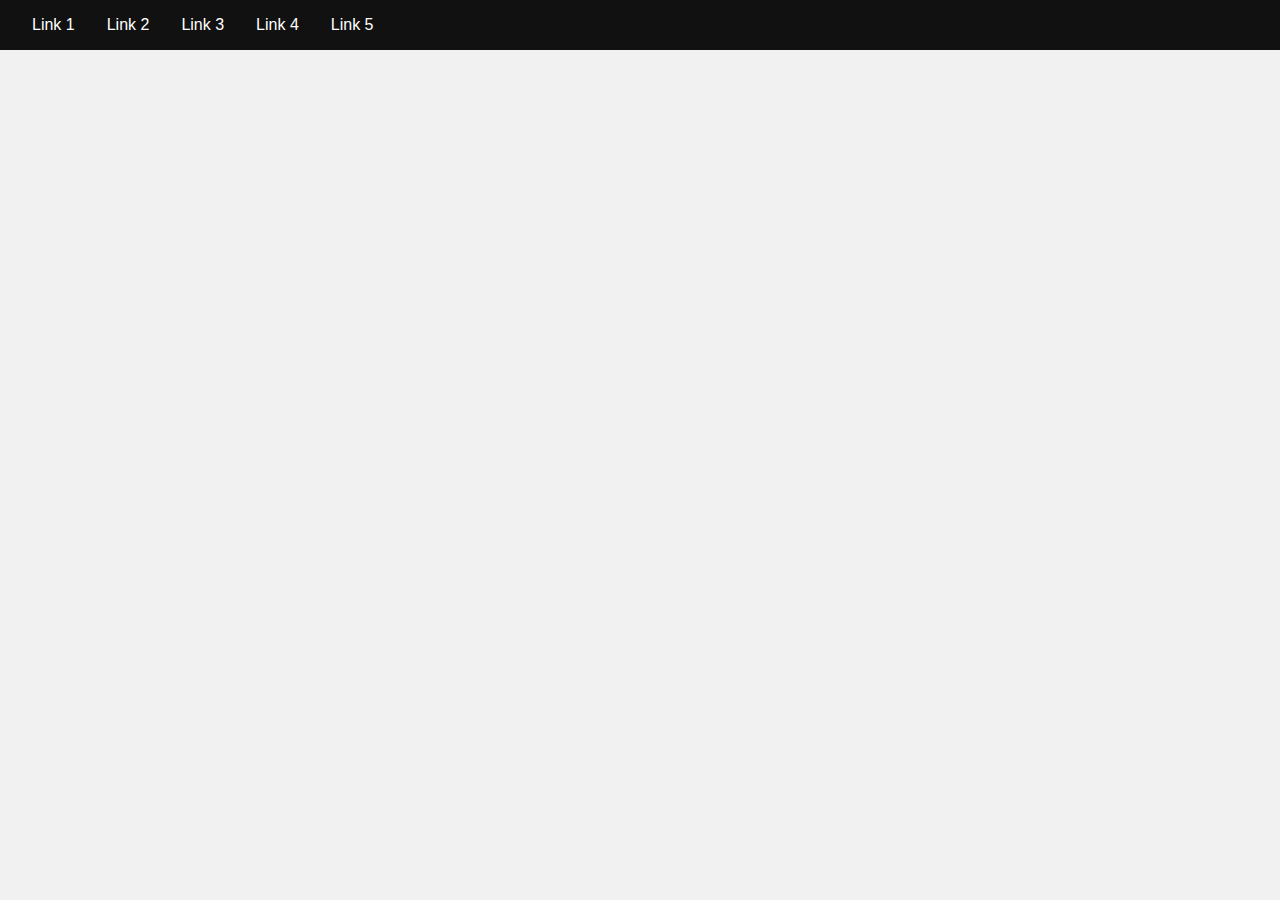
<file: less2/index.html>
<!DOCTYPE html>
<html lang="en">
    <head>
        <meta charset="UTF-8" />
        <meta http-equiv="X-UA-Compatible" content="IE=edge" />
        <meta name="viewport" content="width=device-width, initial-scale=1.0" />
        <title>Lesson2</title>
        <!-- <link rel="stylesheet" href="./css/style.css" /> -->
        <link rel="stylesheet" href="./css/style_cycle.css" />
    </head>
    <body>
        <!-- <button id="'btn" onClick="counter()">click</button> -->
        <!--2  (1) -->
        <!-- <button id="btn">click</button> -->

        <!-- <h1 id="result"></h1> -->

        <!-- <div class="gallery">
        <button class="gallery_btn gallery_prev">Prev</button>
        <img src="./img/1.jpeg" alt="stock" class="gallery_img">
        <button class="gallery_btn gallery_next">next</button>

    </div> -->

        <!-- <div class="zoom">
            <img src="./img/1.jpeg" alt="" class="zoom_img" />
        </div> -->
        <!-- ----------------------------- -->
        <!-- <div class="grid">
            <div></div>
            <div></div>
            <div></div>
            <div></div>
            <div></div>
            <div></div>
            <div></div>
            <div></div>
            <div></div>
            <div></div>
            <div></div>
            <div></div>
            <div></div>
            <div></div>
            <div></div>
            <div></div>
        </div>
        <button class="btn">click</button> -->
        <!-- ------------------------------------ -->

        <nav>
            <div class="ps-relative">
                <div class="navbar__toggle">
                    <span></span>
                    <span></span>
                    <span></span>
                </div>

                <ul class="navbar">
                    <li class="navbar__item"><a href="#">Link 1</a></li>
                    <li class="navbar__item"><a href="#">Link 2</a></li>
                    <li class="navbar__item"><a href="#">Link 3</a></li>
                    <li class="navbar__item"><a href="#">Link 4</a></li>
                    <li class="navbar__item"><a href="#">Link 5</a></li>
                </ul>
            </div>
        </nav>

        <script src="./js/burger.js"></script>
        <!-- <script src="./js/cycle.js"></script> -->
        <!-- <script src="./js/zoom.js"></script> -->
        <!-- <script src="./js/index.js"></script> -->
    </body>
</html>
</file>
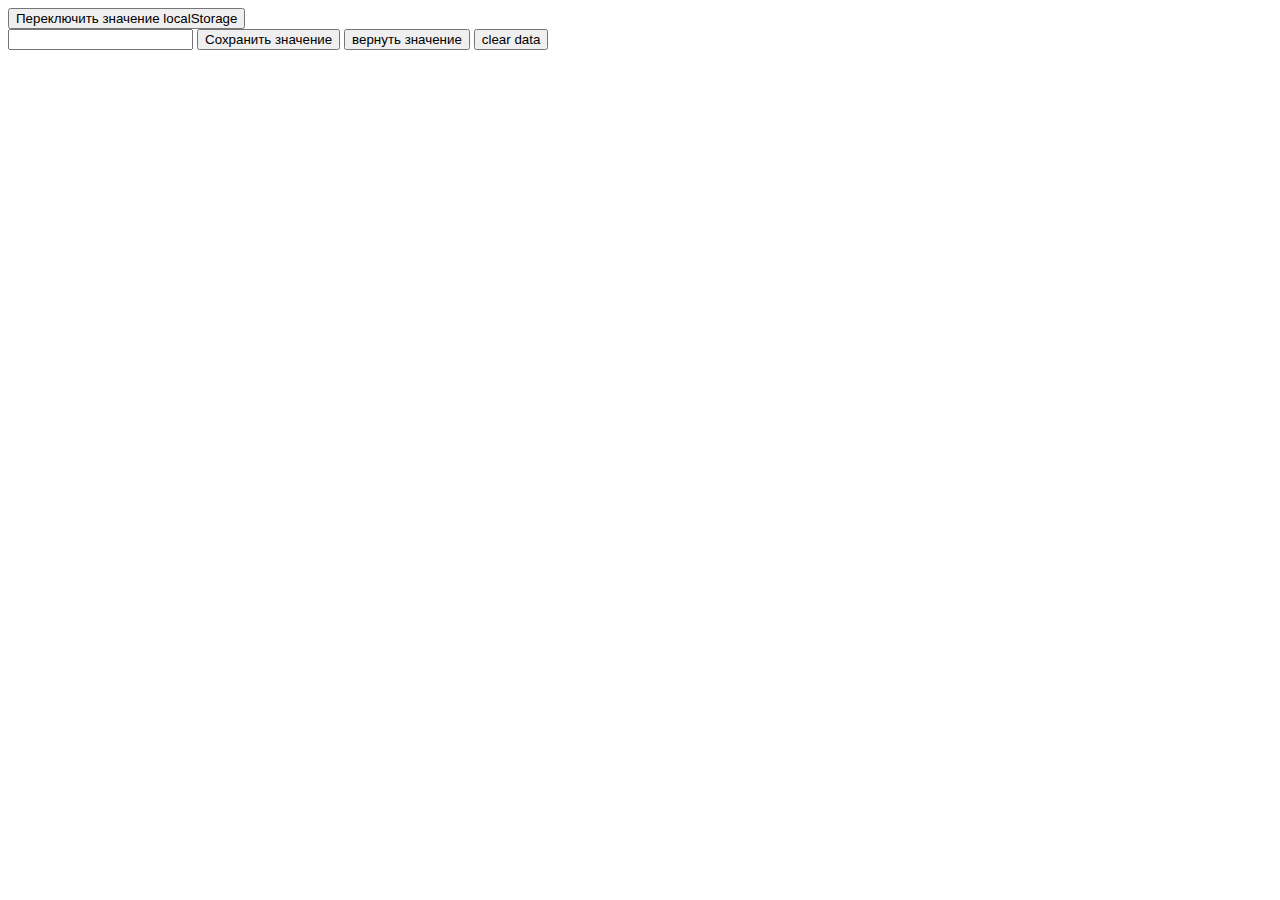
<file: Lesson_10(local_storage)/conspect_/index.html>
<!DOCTYPE html>
<html lang="en">
<head>
    <meta charset="UTF-8">
    <meta http-equiv="X-UA-Compatible" content="IE=edge">
    <meta name="viewport" content="width=device-width, initial-scale=1.0">
    <title>Document</title>
</head>
<body>
    <div>
        <button>Переключить значение localStorage</button>
    </div>
    <div>
        <input/>
        <button id ='btn1'>Сохранить значение</button>
        <button id="btn2"> вернуть значение</button>
        <button id="btn3">clear data</button>
    </div>
    <script src="script.js"></script>
</body>
</html>
</file>
<file: less2/css/style.css>
.gallery {
    max-width: 800px;
    margin: auto;
    display: flex;
    align-items: center;
    justify-content: space-between;
}

.gallery__img {
    height: 400px;
    width: 400px;
    display: block;
    object-fit: cover   ;
}

.gallery_btn{
    background: black;
    border: none;
    color:#fff;
    padding: 8px 16px;
    cursor: pointer;
}
/* .gallery button{
    background: black;
    border: none;
    color:#fff;
    padding: 8px 16px;
} */
.zoom_img {
    width: 200px;
    height: 200px;
    display: block;
    object-fit: cover;
    cursor: pointer;
}
</file>
<file: less2/css/style_cycle.css>
* {
    padding: 0;
    margin: 0;
    box-sizing: border-box;
}

body {
    background-color: #f1f1f1;
}

nav {
    background-color: #111;
    padding: 8px 16px;
}

.navbar {
    list-style: none;
    display: flex;
}

.navbar__item a {
    display: block;
    color: #fff;
    text-decoration: none;
    padding: 8px 16px;
    font-family: sans-serif;
}

.navbar__item a:hover {
    background-color: #fff;
    color: #111;
}

.navbar__toggle {
    width: 20px;
    height: 20px;
    flex-direction: column;
    justify-content: space-between;
    display: none;
    box-sizing: initial;
    padding: 7px;
}

.navbar__toggle span {
    display: block;
    width: 100%;
    border-bottom: 2px solid #fff;
}

.navbar__toggle_active{
    background-color: #fff;
    border-radius: 5px;
}

.navbar__toggle_active span {
    border-bottom: 2px solid #000;
}

.ps-relative {
    position: relative;
}
@media (max-width:768px) {

    .navbar {
        display: none;
    }

    .navbar__toggle {
        display: flex;
    }

    .navbar__show {
        display: flex;
        flex-direction: column;
        position: absolute;
        left: 0;
        top: 55px;
        background: #111;
        min-width: 256px;
    }
}
</file>
